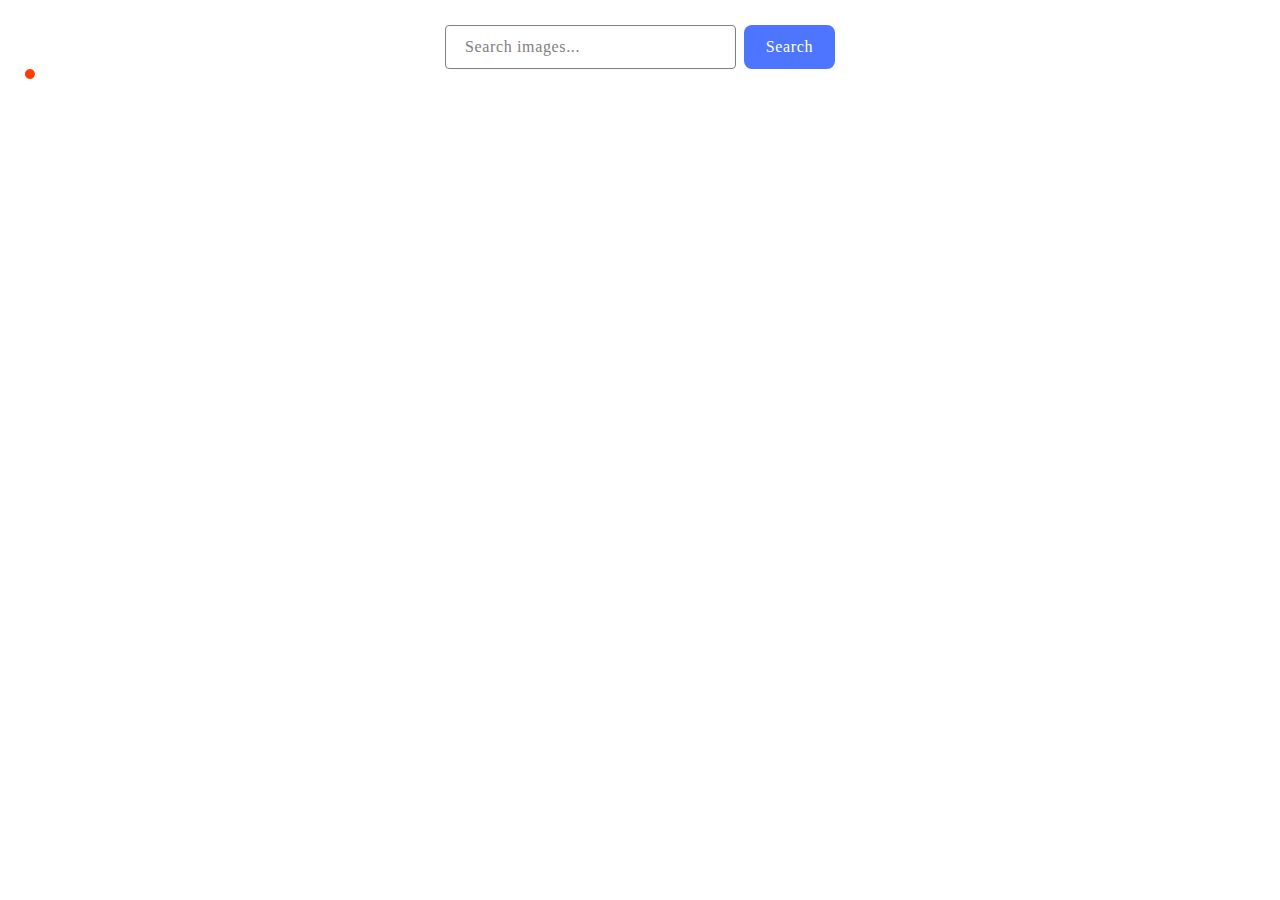
<file: src/index.html>
<!DOCTYPE html>
<html lang="en">
  <head>
    <meta charset="UTF-8" />
    <link rel="icon" type="image/svg+xml" href="/favicon.svg" />
    <meta name="viewport" content="width=device-width, initial-scale=1.0" />
    <title>Homework 11</title>
    <link rel="preconnect" href="https://fonts.googleapis.com" />
    <link rel="preconnect" href="https://fonts.gstatic.com" crossorigin />
    <link rel="stylesheet" href="./css/styles.css" />
  </head>
  <body>
    <form id="form">
      <input type="text" placeholder="Search images..." name="images" />
      <button type="submit">Search</button>
    </form>
    <div class="resultContainer">
      <span class="loader"></span>
      <ul class="gallery"></ul>
    </div>

    <script type="module" src="./main.js"></script>
  </body>
</html>
</file>
<file: src/css/styles.css>
/**
  |============================
  | include css partials with
  | default @import url()
  |============================
*/
@import url('./reset.css');
@import url('./vite-promo.css');
@import url('./header.css');

:root {
  font-family: Inter, Avenir, Helvetica, Arial, sans-serif;
  font-size: 16px;
  line-height: 24px;
  font-weight: 400;

  color: #242424;
  background-color: rgba(255, 255, 255, 0.87);

  font-synthesis: none;
  text-rendering: optimizeLegibility;
  -webkit-font-smoothing: antialiased;
  -moz-osx-font-smoothing: grayscale;
  -webkit-text-size-adjust: 100%;
}

body {
  margin: 25px;
}

form {
  display: flex;
  justify-content: center;
  gap: 8px;
  
}

input {
  
  border-radius: 4px;
  border: 1px solid #808080;
  width: 272px;
  height: 40px;
  font-family: Montserrat;
  font-size: 16px;
  font-style: normal;
  font-weight: 500;
  line-height: 1.5;
  letter-spacing: 0.64px;
  padding-left: 15px;
 
}

input::placeholder {
  padding-left: 4px;
  font-weight: 400;
  font-size: 16px;
  line-height: 1,5;
  letter-spacing: 0.04em;
  color: #808080;
}

button {
  display: flex;
  padding: 8px 16px;
  justify-content: center;
  align-items: center;
  border-radius: 8px;
  padding: 8px 16px;
  width: 91px;

  font-weight: 500;
  font-size: 16px;
  line-height: 1.5;
  letter-spacing: 0.04em;
  color: #fff;
  border: none;
  background: #4E75FF;
  font-family: Montserrat;  
}

.gallery {
  list-style-type: none;  
  display: flex;
  flex-wrap: wrap;         
  justify-content: center;
    gap: 98px 24px;
  padding: 24px;
}

a {
  text-decoration: none;
}

img {
display: block;
  object-fit: cover;
  width: 100%;
  height: 100%;
  
}

.gallery-item {
  width: 360px;
  list-style-type: none;
  border: 1px solid #ddd;
  
}

.info-block {
  display: flex;
  gap: 10px;
  align-items: center;
  justify-content: center;
  border: 1px solid #626aa5;
  border-top: none;
  padding: 10px 0;  
  width: 100%;
}

.title {
  font-size: 16px;
}

.block {
  text-align: center;
}

.loader {
  width: 48px;
  height: 48px;
  border-radius: 50%;
  position: relative;
  animation: rotate 1s linear infinite
}

.loader::before,
.loader::after {
  content: "";
  box-sizing: border-box;
  position: absolute;
  inset: 0px;
  border-radius: 50%;
  border: 5px solid #FFF;
  animation: prixClipFix 2s linear infinite;
}

.loader::after {
  transform: rotate3d(90, 90, 0, 180deg);
  border-color: #FF3D00;
}

@keyframes rotate {
  0% {
    transform: rotate(0deg)
  }

  100% {
    transform: rotate(360deg)
  }
}

@keyframes prixClipFix {
  0% {
    clip-path: polygon(50% 50%, 0 0, 0 0, 0 0, 0 0, 0 0)
  }

  50% {
    clip-path: polygon(50% 50%, 0 0, 100% 0, 100% 0, 100% 0, 100% 0)
  }

  75%,
  100% {
    clip-path: polygon(50% 50%, 0 0, 100% 0, 100% 100%, 100% 100%, 100% 100%)
  }
}
</file>
